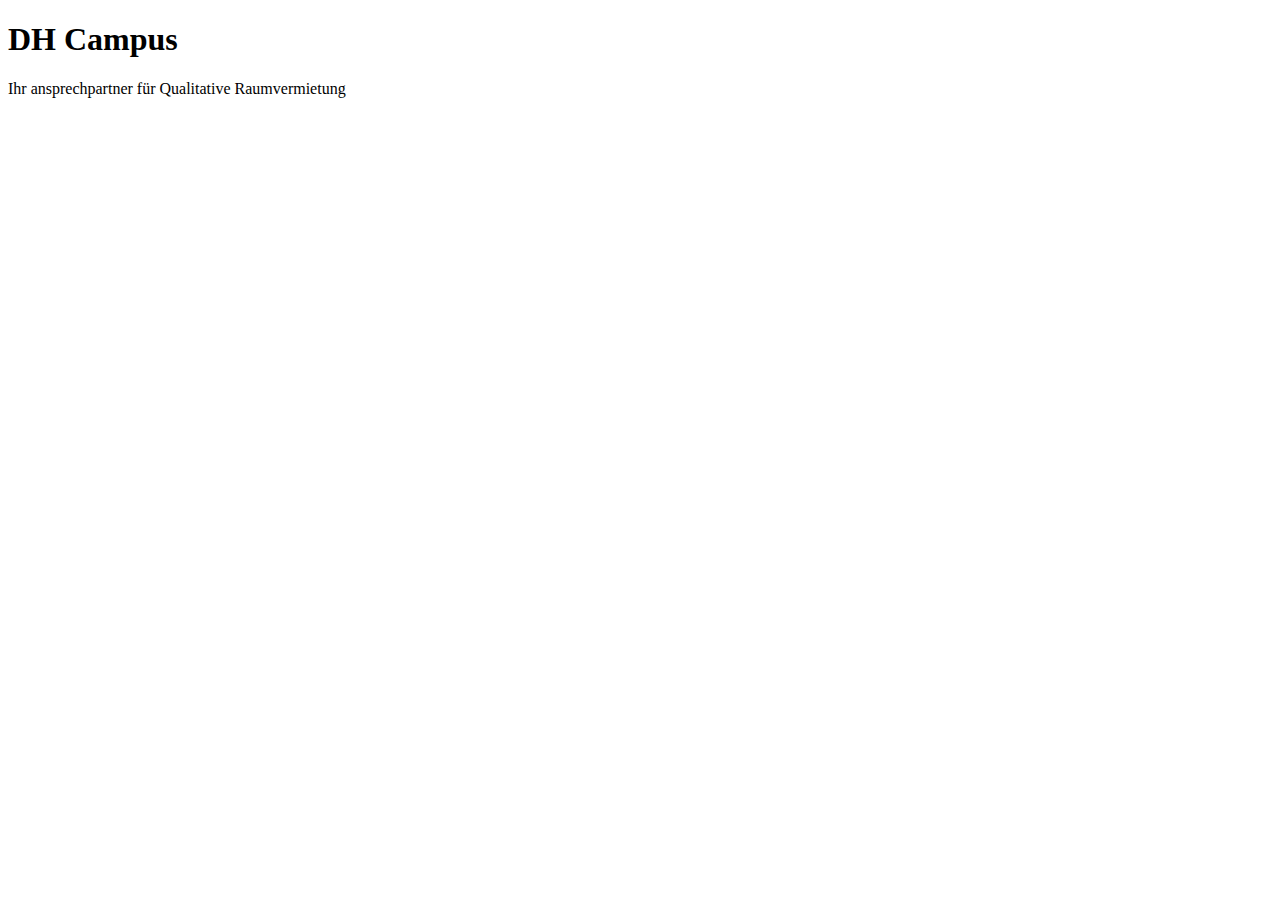
<file: index.html>
<!DOCTYPE html>
<html lang="en">
<head>
    <meta charset="UTF-8">
    <meta name="viewport" content="width=device-width, initial-scale=1.0">
    <title>Document</title>
</head>
<body>
    <head></head>
    <!-- Arthur -->

    <!-- Alex   -->
    <h1>DH Campus</h1>
<p>Ihr ansprechpartner für Qualitative Raumvermietung</p>

    




</body>
</html>
</file>
